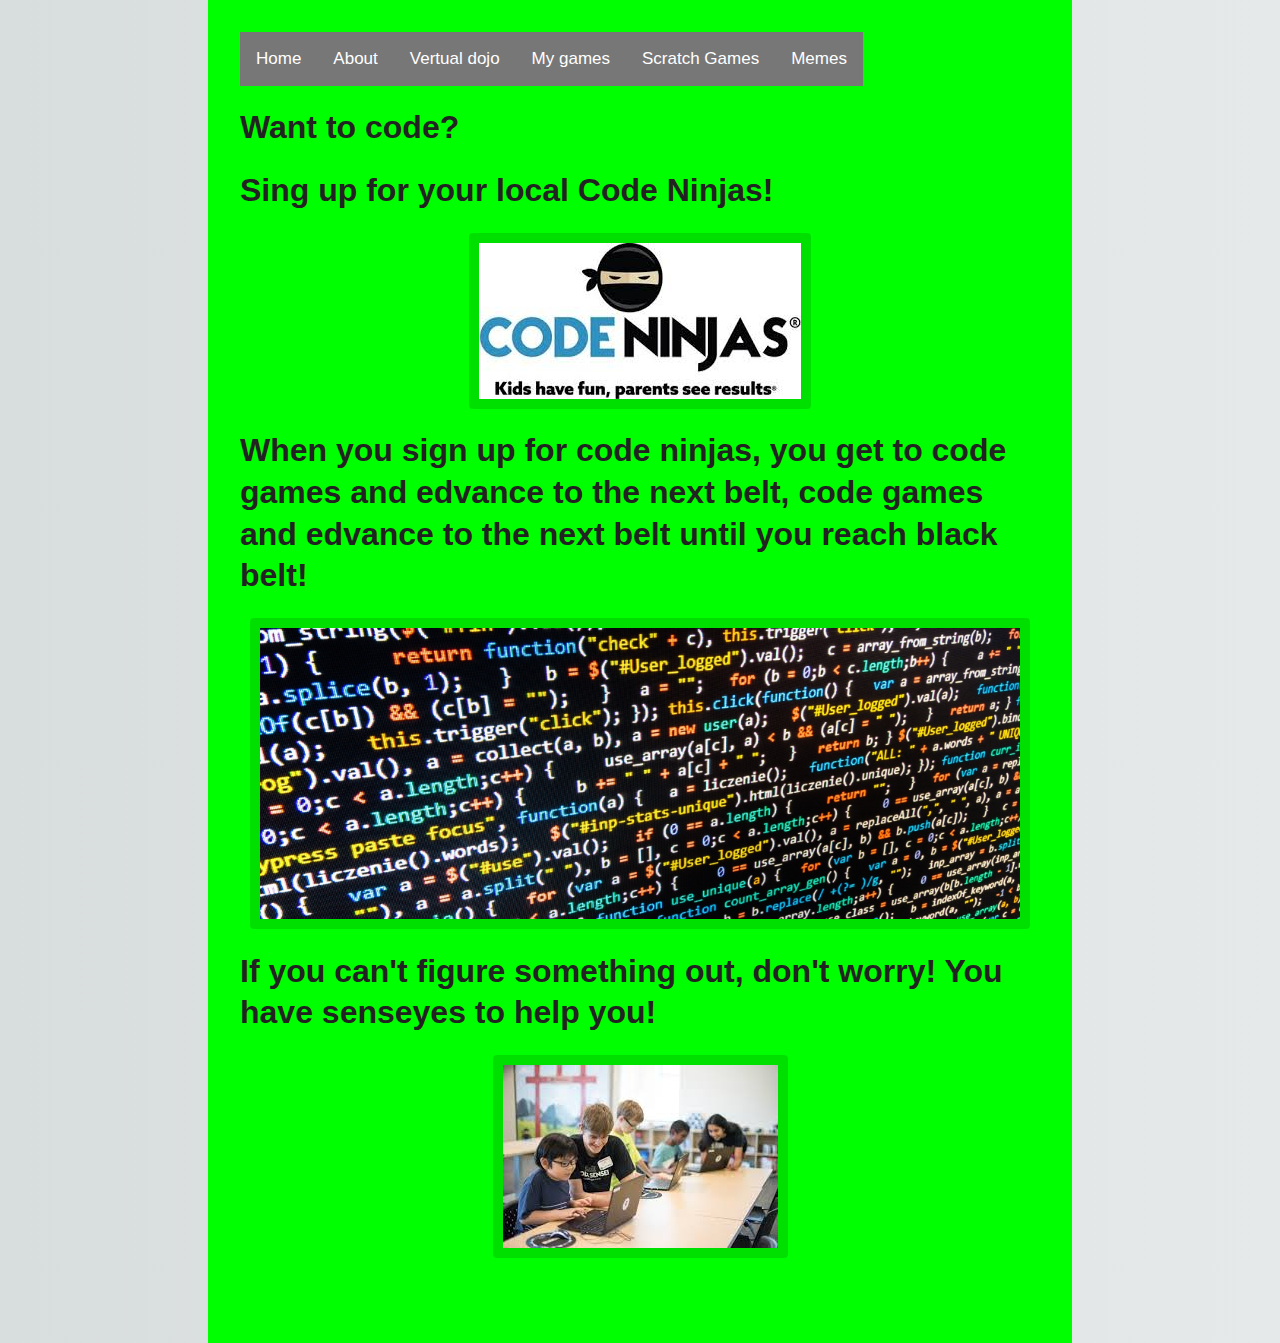
<file: JoshsPage/index.html>
<!DOCTYPE html>
<html>
    <head>
        <meta charset="utf-8">
        <meta http-equiv="X-UA-Compatible" content="IE=edge">
        <title>Code Ninjas</title>
        <meta name="description" content="An interactive getting started guide for Brackets.">
        <link rel="stylesheet" href="main.css">
    </head>
    <body>
            <div class="topnav">
        <a class="active" href="https://www.codeninjas.com/">Home</a>
        <a class="active" href="index.html">About</a>
        <a class="active" href="https://www.codeninjasremote.com/">Vertual dojo</a>
        <a class="active" href="https://j-149.github.io/">My games</a>
        <a class="active" href="scratch.html">Scratch Games</a>
        <a class="active" href="meme.html">Memes</a>
        </div>
        <h1>Want to code?</h1>
        <h1>Sing up for your local Code Ninjas!</h1>
        <img src="CDP1.jpg" alt="img1">
        <h1>When you sign up for code ninjas, you get to code games and edvance to the next belt,
        code games and edvance to the next belt until you reach black belt!</h1>
        <img src="CDP3.png" alt="img3">
        <h1>If you can't figure something out, don't worry! You have senseyes to help you!</h1>
        <img src="CDP2.jpg" alt="img3">
    </body>
</html>
</file>
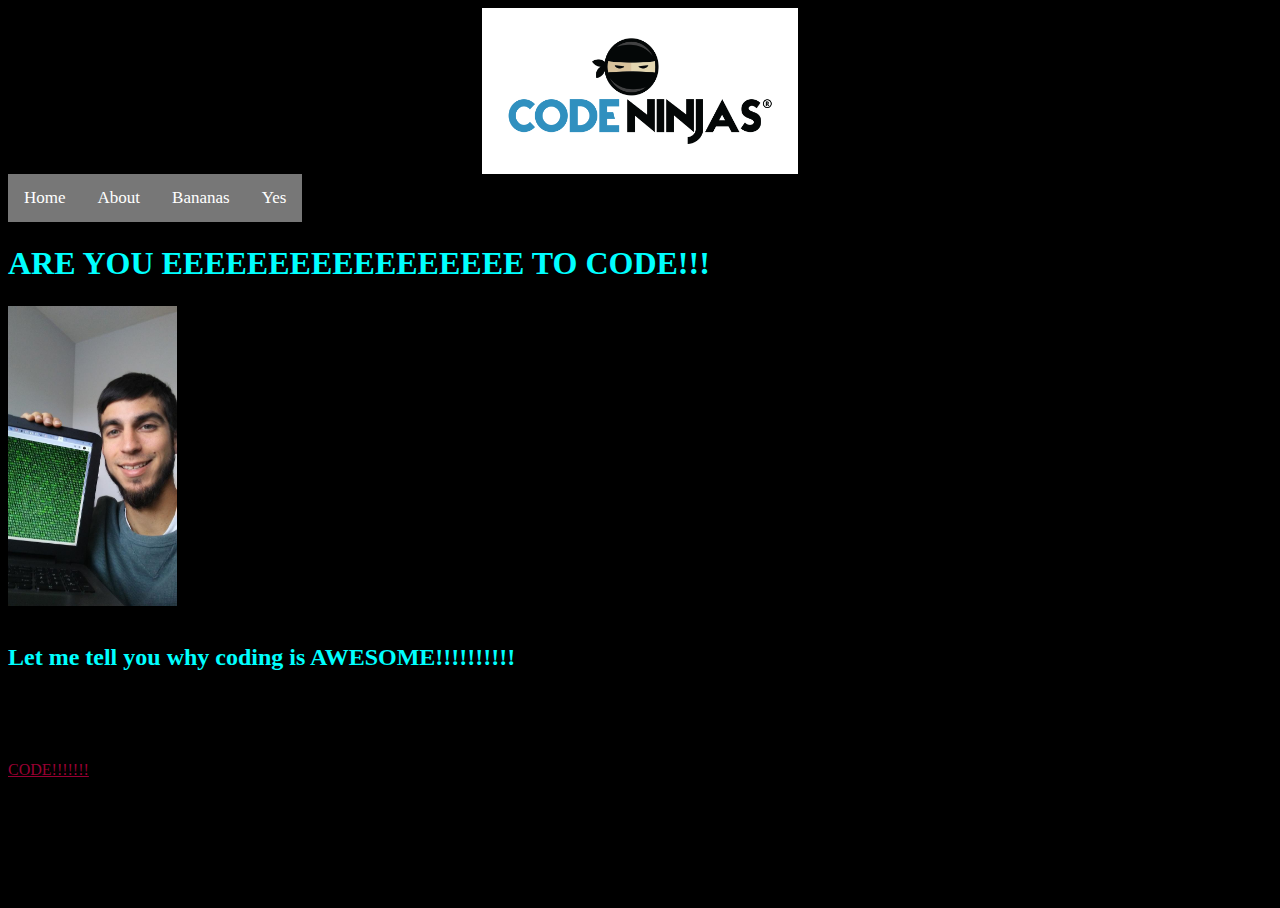
<file: AboutPage.html>
<!DOCTYPE html>
<html>
    <head>
        <meta charset="utf-8">
        <meta http-equiv="X-UA-Compatible" content="IE=edge">
        <title>Code Ninjas</title>
        <meta name="description" content="An interactive getting started guide for Brackets.">  
        <link href='main.css?v=1.1' type="text/css" rel='stylesheet'>
    </head>

    
    
    <a href="index.html"><img src="codelogo.png" alt="logo" class=center></a>
    
    <div class="topnav">
        <a class="active" href="index.html">Home</a>
        <a class="active" href="About/AboutPage.html">About</a>
        <a class="active" href="About/AboutPage.html">Bananas</a>
        <a class="active" href="About/AboutPage.html">Yes</a>
    </div>
    
    <body>
        
        <h1>ARE YOU EEEEEEEEEEEEEEEEE TO CODE!!!</h1>
        <img src="coderpic.jfif" height=300>
        <h2>Let me tell you why coding is AWESOME!!!!!!!!!!</h2>

        <p>
            Yeaaaaaaaaaaaaaaaah!!!!!!!!!!!!!!!!!
            
        <p>
            <em>My favorite activity is...</em>
            Coding!!!!!
        </p>        


        <a href="">CODE!!!!!!!</a>
        
    </body>
</html>
</file>
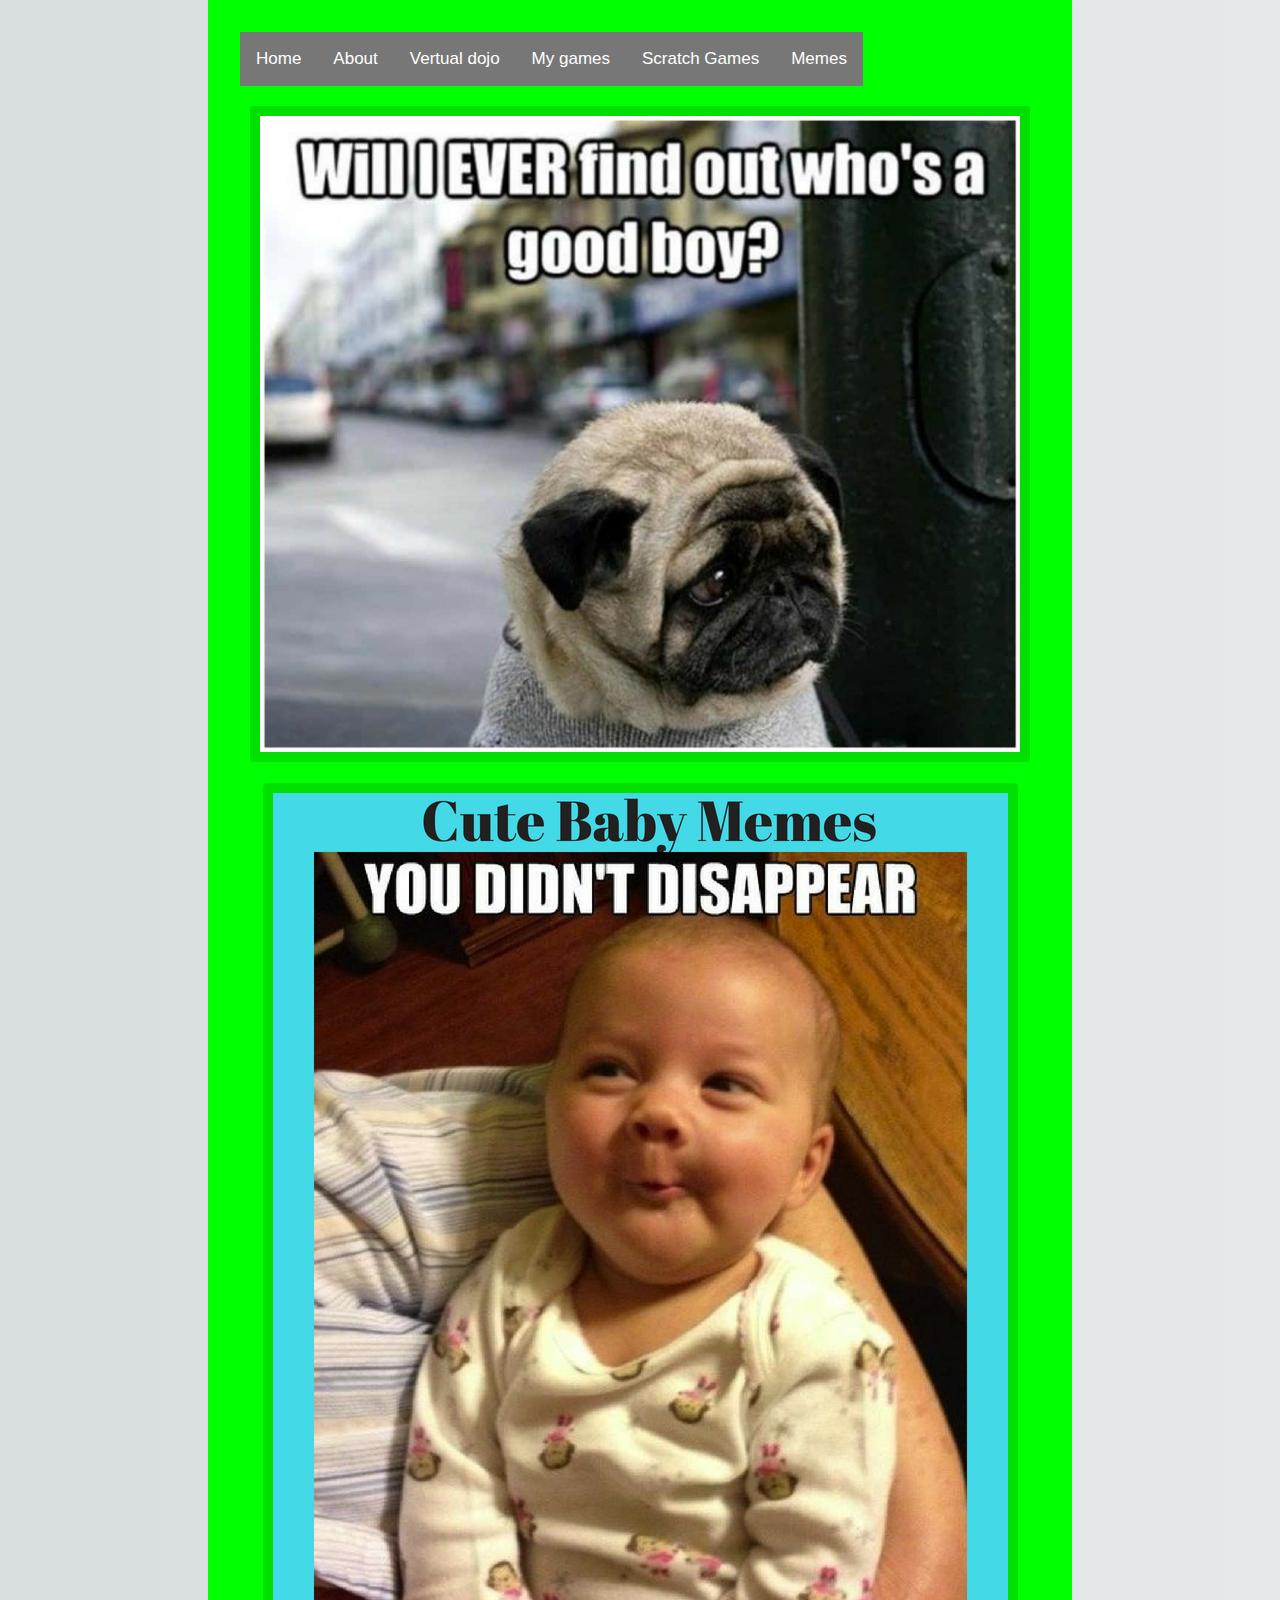
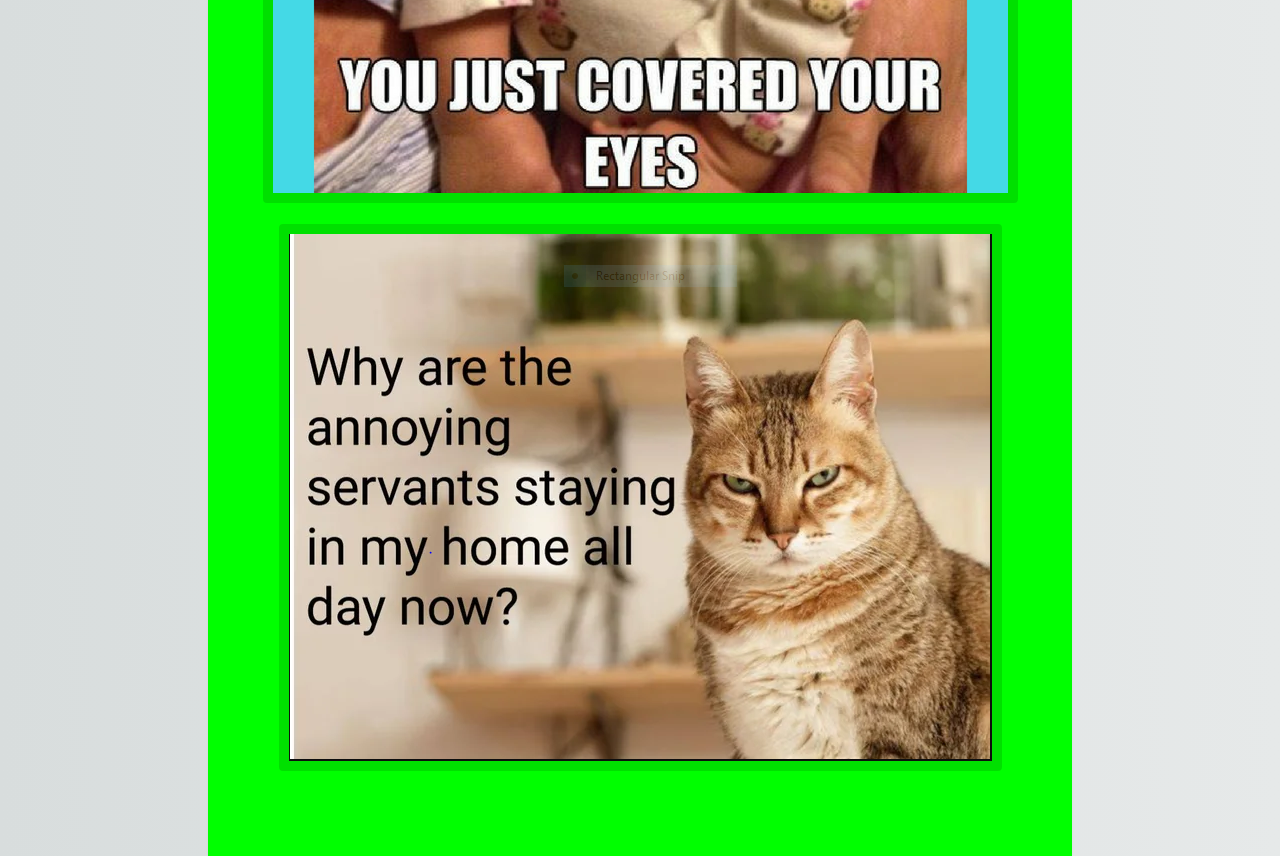
<file: JoshsPage/meme.html>
<!DOCTYPE html>
<html>
            <div class="topnav">
        <a class="active" href="https://www.codeninjas.com/">Home</a>
        <a class="active" href="index.html">About</a>
        <a class="active" href="https://www.codeninjasremote.com/">Vertual dojo</a>
        <a class="active" href="https://j-149.github.io/">My games</a>
        <a class="active" href="scratch.html">Scratch Games</a>
        <a class="active" href="meme.html">Memes</a>
        </div>
    <head>
        <meta charset="utf-8">
        <meta http-equiv="X-UA-Compatible" content="IE=edge">
        <title>Memes</title>
        <meta name="description" content="An interactive getting started guide for Brackets.">
        <link rel="stylesheet" href="main.css">
    </head>
    <body>
        <img src="animal%20meme.jpg" alt="animal meme">
        <img src="baby%20meme.png" alt="baby meme">
        <img src="cat.png" alt="cat meme">
    </body>
</html>
</file>
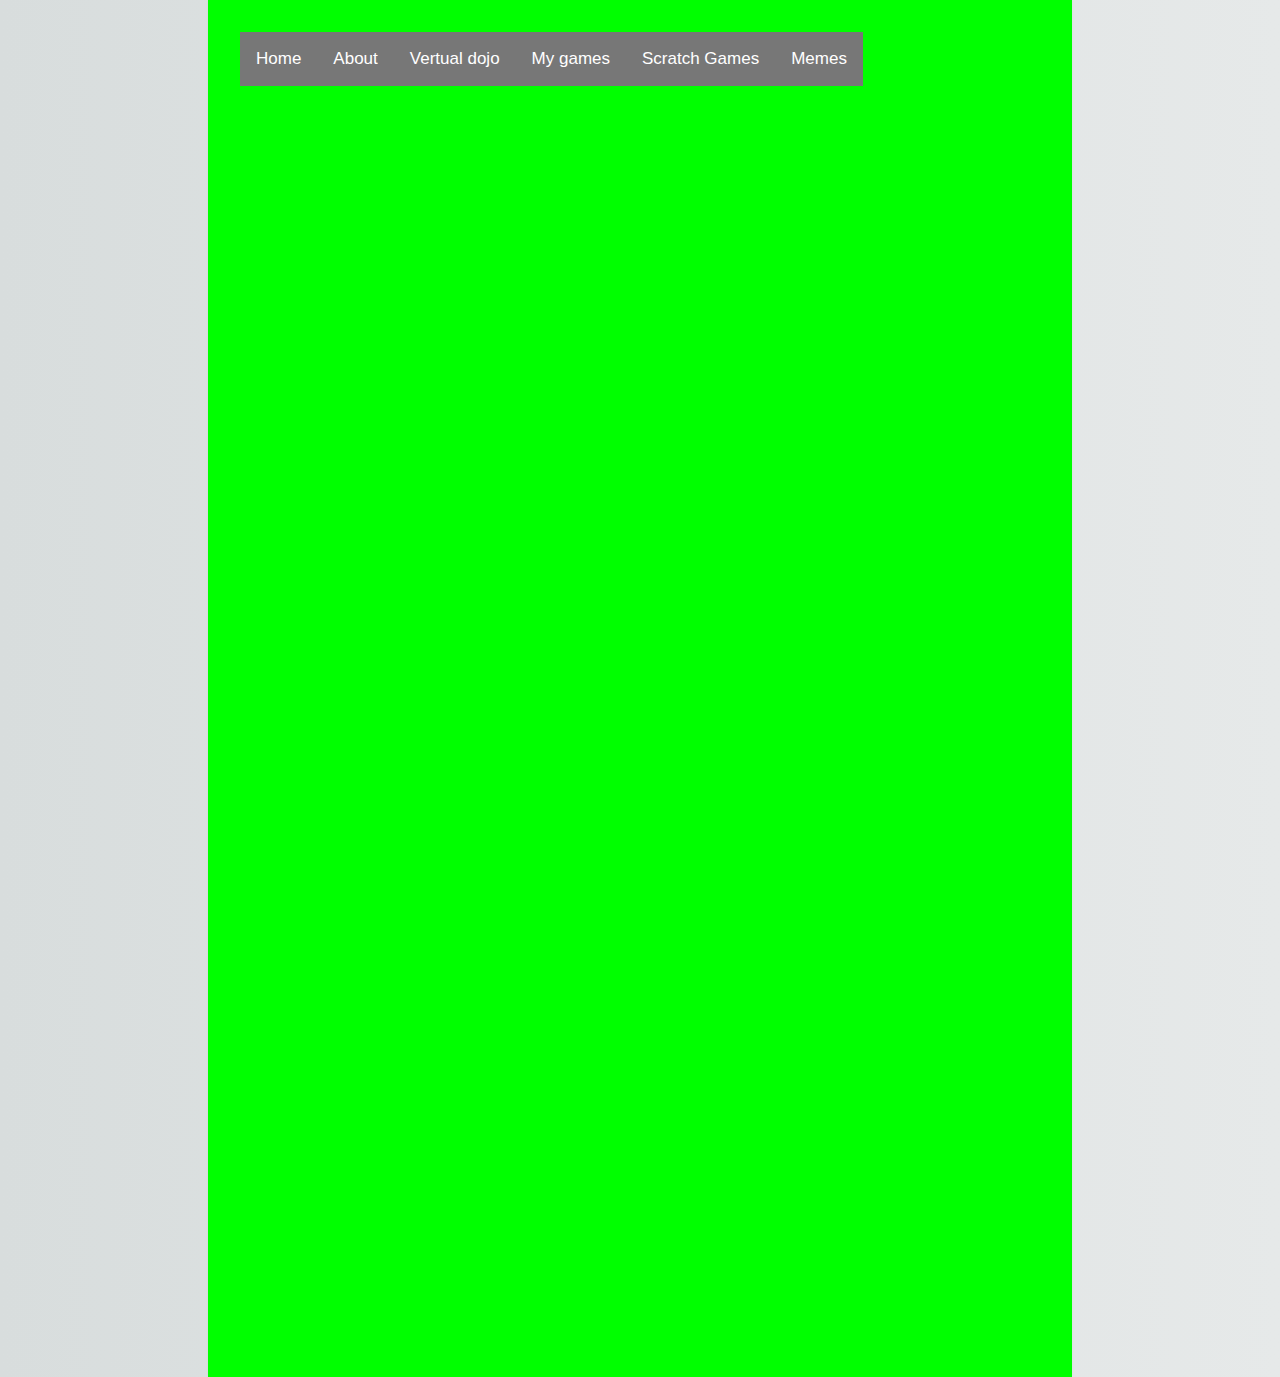
<file: JoshsPage/scratch.html>
<!DOCTYPE html>
<html>
    <head>
        <meta charset="utf-8">
        <meta http-equiv="X-UA-Compatible" content="IE=edge">
        <title>Code Ninjas</title>
        <meta name="description" content="An interactive getting started guide for Brackets.">
        <link rel="stylesheet" href="main.css">
    </head>
    <body>
            <div class="topnav">
        <a class="active" href="https://www.codeninjas.com/">Home</a>
        <a class="active" href="index.html">About</a>
        <a class="active" href="https://www.codeninjasremote.com/">Vertual dojo</a>
        <a class="active" href="https://j-149.github.io/">My games</a>
        <a class="active" href="scratch.html">Scratch Games</a>
        <a class="active" href="meme.html">Memes</a>
        </div>
        <iframe src="https://scratch.mit.edu/projects/393925761/embed" allowtransparency="true" width="485" height="402" frameborder="0" scrolling="no" allowfullscreen></iframe>
        <iframe src="https://scratch.mit.edu/projects/393748928/embed" allowtransparency="true" width="485" height="402" frameborder="0" scrolling="no" allowfullscreen></iframe>
        <iframe src="https://scratch.mit.edu/projects/394122755/embed" allowtransparency="true" width="485" height="402" frameborder="0" scrolling="no" allowfullscreen></iframe>
    </body>
</html>
</file>
<file: JoshsPage/main.css>
html {
    background: #e6e9e9;
    background-image: linear-gradient(270deg, rgb(230, 233, 233) 0%, rgb(216, 221, 221) 100%);
    -webkit-font-smoothing: antialiased;
}

body {
    background: #0f0;
    box-shadow: 0 0 2px rgba(0, 0, 0, 0.06);
    color: #545454;
    font-family: "Helvetica Neue", Helvetica, Arial, sans-serif;
    font-size: 16px;
    line-height: 1.5;
    margin: 0 auto;
    max-width: 800px;
    padding: 2em 2em 4em;
}

h1, h2, h3, h4, h5, h6 {
    color: #222;
    font-weight: 600;
    line-height: 1.3;
}

h2 {
    margin-top: 1.3em;
}

a {
    color: #0083e8;
}

b, strong {
    font-weight: 600;
}

samp {
    display: none;
}

img {
    animation: colorize 2s cubic-bezier(0, 0, .78, .36) 1;
    background: transparent;
    border: 10px solid rgba(0, 0, 0, 0.12);
    border-radius: 4px;
    display: block;
    margin: 1.3em auto;
    max-width: 95%;
}

@keyframes colorize {
    0% {
        -webkit-filter: grayscale(100%);
        filter: grayscale(100%);
    }
    100% {
        -webkit-filter: grayscale(0%);
        filter: grayscale(0%);
    }
}
.topnav a {
  float: left;
  color: #0f0;
  text-align: center;
  padding: 14px 16px;
  text-decoration: none;
  font-size: 17px;
}

/* Change the color of links on hover */
.topnav a:hover {
  background-color: #000;
  color: black;
}

/* Add a color to the active/current link */
.topnav a.active {
  background-color: #777;
  color: white;
}
.topnav {
  background-color: 0f0;
  overflow: auto;
}
</file>
<file: main.css>
html {
    background: #000000;
    
}

.topnav a {
  float: left;
  color: #f2f2f2;
  text-align: center;
  padding: 14px 16px;
  text-decoration: none;
  font-size: 17px;
}

/* Change the color of links on hover */
.topnav a:hover {
  background-color: #ddd;
  color: black;
}

/* Add a color to the active/current link */
.topnav a.active {
  background-color: #777;
  color: white;
}
.topnav {
  background-color: #000;
  overflow: auto;
}github

body {
    background: #000;
    box-shadow: 0 0 20px rgba(0, 0, 0, 0.06);
    color: #ffff00;
    font-family: "Times New Roman", Times, sans-serif;
    font-size: 12px;
    line-height: 1.5;
    margin: 0 auto;
    max-width: 2000px;
    padding: 2em 2em 4em;
    
}

html, body{
    height: 100%;
}

h1, h2, h3, h4, h5, h6 {
    color: #0ff;
    font-weight: 600;
    line-height: 1.3;
}

h2 {
    margin-top: 1.3em;
}

a {
    color: #903;     
}

b, strong {
    font-weight: 600;
}

samp {
    display: none;
}

.center {
  display: block;
  margin-left: auto;
  margin-right: auto;
  width: 25%;
}

audio {
    
}
</file>
